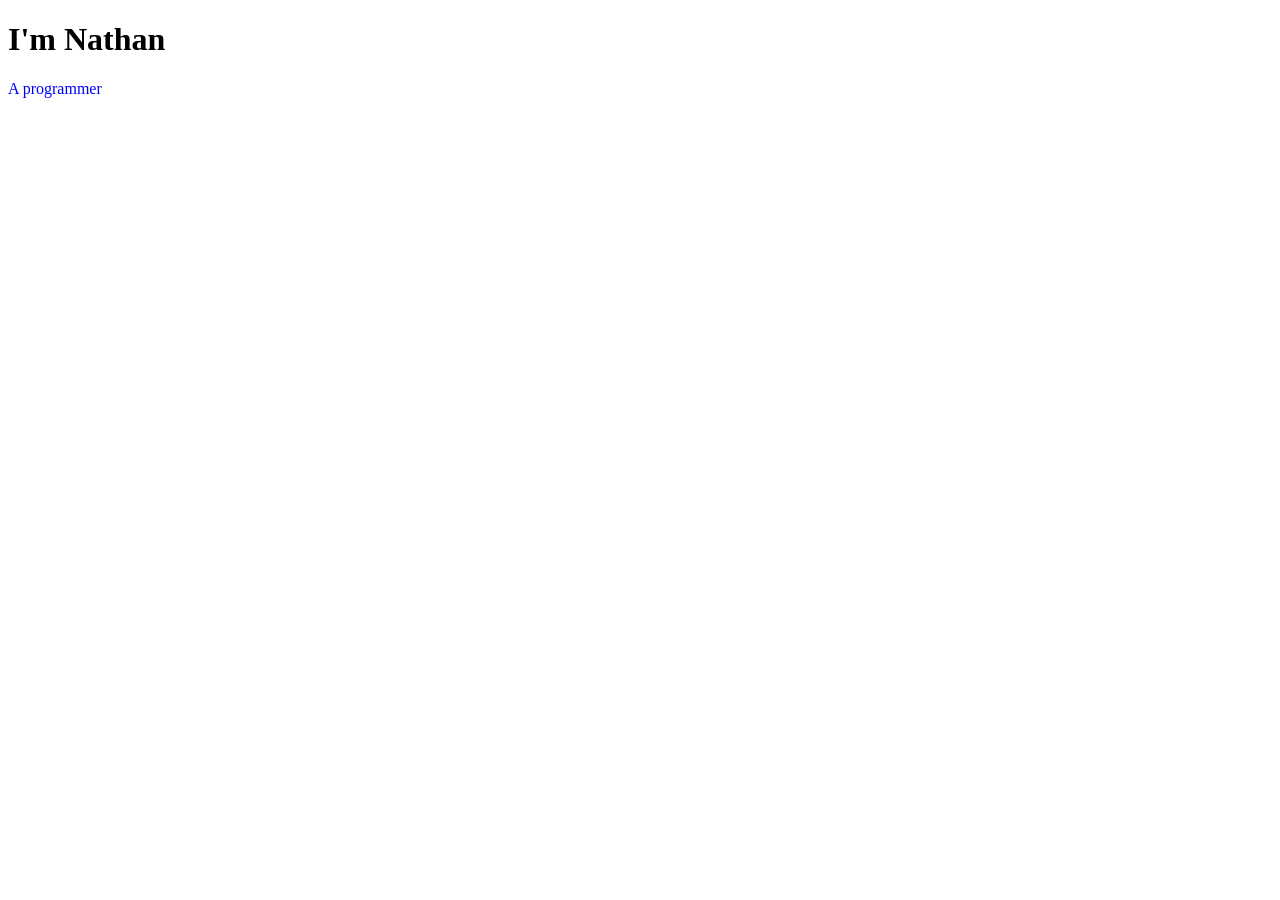
<file: index.html>
<!DOCTYPE html>
<html lang="en">
<head>
    <meta charset="UTF-8">
    <meta http-equiv="X-UA-Compatible" content="IE=edge">
    <meta name="viewport" content="width=device-width, initial-scale=1.0">
    <title>Nathan Touchton's Programming Portfolio</title>
    <link rel="stylesheet" href="css/styles.css">
    <link rel="icon" href="favicon.ico">
</head>
<body>
    <h1>I'm Nathan</h1>
    <p id="intro-paragraph">A programmer</p>
</body>
</html>
</file>
<file: css/styles.css>
#intro-paragraph{
    color: blue;
}
</file>
